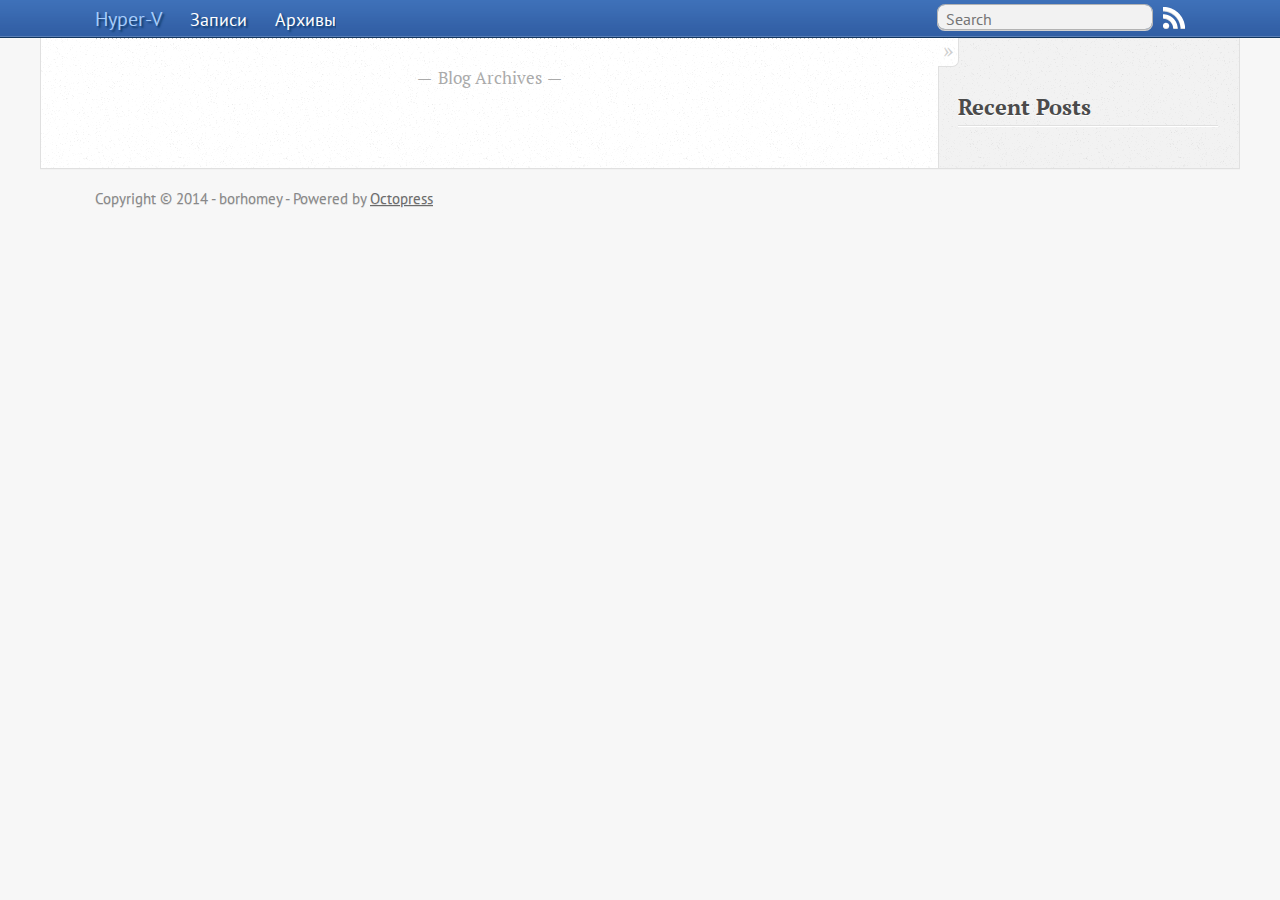
<file: index.html>
<!DOCTYPE html>
<!--[if IEMobile 7 ]><html class="no-js iem7"><![endif]-->
<!--[if lt IE 9]><html class="no-js lte-ie8"><![endif]-->
<!--[if (gt IE 8)|(gt IEMobile 7)|!(IEMobile)|!(IE)]><!--><html class="no-js" lang="en"><!--<![endif]-->
<head>
  <meta charset="utf-8">
  <title>Hyper-V</title>
  <meta name="author" content="borhomey">

  
  <meta name="description" content=" Blog Archives Recent Posts ">
  

  <!-- http://t.co/dKP3o1e -->
  <meta name="HandheldFriendly" content="True">
  <meta name="MobileOptimized" content="320">
  <meta name="viewport" content="width=device-width, initial-scale=1">

  
  <link rel="canonical" href="http://hv3.ru/">
  <link href="/favicon.png" rel="icon">
  <link href="/stylesheets/screen.css" media="screen, projection" rel="stylesheet" type="text/css">
  <script src="/javascripts/modernizr-2.0.js"></script>
  <script src="/javascripts/ender.js"></script>
  <script src="/javascripts/octopress.js" type="text/javascript"></script>
  <link href="http://hv3.ru/atom.xml" rel="alternate" title="Hyper-V" type="application/atom+xml">
  <!--Fonts from Google"s Web font directory at http://google.com/webfonts -->
<link href="http://fonts.googleapis.com/css?family=PT+Serif:regular,italic,bold,bolditalic" rel="stylesheet" type="text/css">
<link href="http://fonts.googleapis.com/css?family=PT+Sans:regular,italic,bold,bolditalic" rel="stylesheet" type="text/css">

  

</head>

<body   >
  <nav role="navigation"><ul class="subscription" data-subscription="rss">
  <li><a href="http://hv3.ru/atom.xml" rel="subscribe-rss" title="subscribe via RSS">RSS</a></li>
  
</ul>
  
<form action="http://google.com/search" method="get">
  <fieldset role="search">
    <input type="hidden" name="q" value="site:hv3.ru" />
    <input class="search" type="text" name="q" results="0" placeholder="Search"/>
  </fieldset>
</form>
  
<ul class="main-navigation">
    <li><a href="/">
        <span class="blue_light">
            Hyper-V
        </span>
       
       
    </a></li>
  <li><a href="/">Записи</a></li>
  <li><a href="/blog/archives">Aрхивы</a></li>
  </ul>

</nav>
  <div id="main">
    <div id="content">
      <div class="blog-index">
  
  
  <div class="pagination">
    
    <a href="/blog/archives">Blog Archives</a>
    
  </div>
</div>
<aside class="sidebar">
  
    <section>
  <h1>Recent Posts</h1>
  <ul id="recent_posts">
    
  </ul>
</section>





  
</aside>

    </div>
  </div>
  <footer role="contentinfo"><p>
  Copyright &copy; 2014 - borhomey -
  <span class="credit">Powered by <a href="http://octopress.org">Octopress</a></span>
</p>

</footer>
  











</body>
</html>
</file>
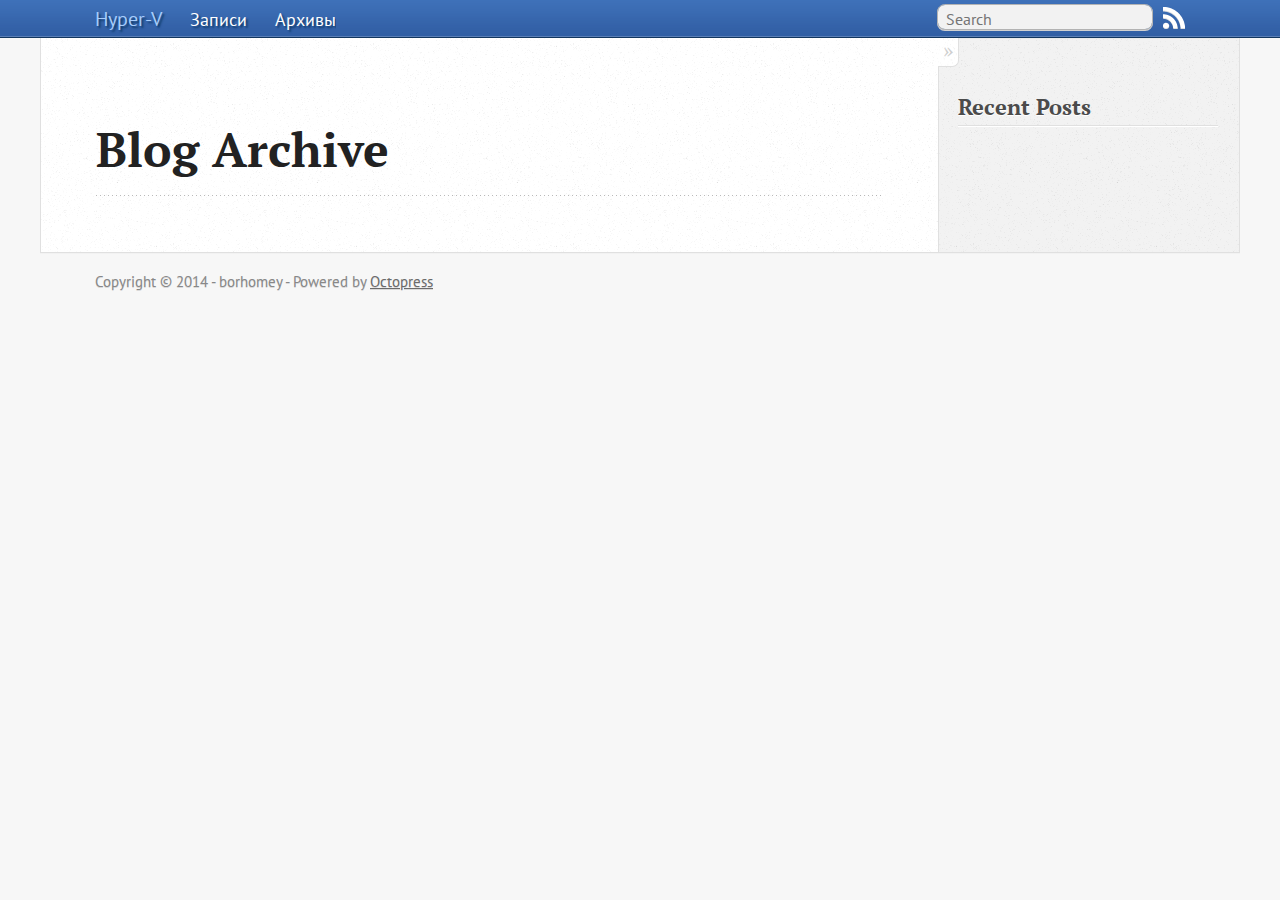
<file: blog/archives/index.html>
<!DOCTYPE html>
<!--[if IEMobile 7 ]><html class="no-js iem7"><![endif]-->
<!--[if lt IE 9]><html class="no-js lte-ie8"><![endif]-->
<!--[if (gt IE 8)|(gt IEMobile 7)|!(IEMobile)|!(IE)]><!--><html class="no-js" lang="en"><!--<![endif]-->
<head>
  <meta charset="utf-8">
  <title>Blog Archive - Hyper-V</title>
  <meta name="author" content="borhomey">

  
  <meta name="description" content=" Blog Archive Recent Posts ">
  

  <!-- http://t.co/dKP3o1e -->
  <meta name="HandheldFriendly" content="True">
  <meta name="MobileOptimized" content="320">
  <meta name="viewport" content="width=device-width, initial-scale=1">

  
  <link rel="canonical" href="http://hv3.ru/blog/archives/">
  <link href="/favicon.png" rel="icon">
  <link href="/stylesheets/screen.css" media="screen, projection" rel="stylesheet" type="text/css">
  <script src="/javascripts/modernizr-2.0.js"></script>
  <script src="/javascripts/ender.js"></script>
  <script src="/javascripts/octopress.js" type="text/javascript"></script>
  <link href="http://hv3.ru/atom.xml" rel="alternate" title="Hyper-V" type="application/atom+xml">
  <!--Fonts from Google"s Web font directory at http://google.com/webfonts -->
<link href="http://fonts.googleapis.com/css?family=PT+Serif:regular,italic,bold,bolditalic" rel="stylesheet" type="text/css">
<link href="http://fonts.googleapis.com/css?family=PT+Sans:regular,italic,bold,bolditalic" rel="stylesheet" type="text/css">

  

</head>

<body   >
  <nav role="navigation"><ul class="subscription" data-subscription="rss">
  <li><a href="http://hv3.ru/atom.xml" rel="subscribe-rss" title="subscribe via RSS">RSS</a></li>
  
</ul>
  
<form action="http://google.com/search" method="get">
  <fieldset role="search">
    <input type="hidden" name="q" value="site:hv3.ru" />
    <input class="search" type="text" name="q" results="0" placeholder="Search"/>
  </fieldset>
</form>
  
<ul class="main-navigation">
    <li><a href="/">
        <span class="blue_light">
            Hyper-V
        </span>
       
       
    </a></li>
  <li><a href="/">Записи</a></li>
  <li><a href="/blog/archives">Aрхивы</a></li>
  </ul>

</nav>
  <div id="main">
    <div id="content">
      <div>
<article role="article">
  
  <header>
    <h1 class="entry-title">Blog Archive</h1>
    
  </header>
  
  <div id="blog-archives">

</div>

  
</article>

</div>

<aside class="sidebar">
  
    <section>
  <h1>Recent Posts</h1>
  <ul id="recent_posts">
    
  </ul>
</section>





  
</aside>


    </div>
  </div>
  <footer role="contentinfo"><p>
  Copyright &copy; 2014 - borhomey -
  <span class="credit">Powered by <a href="http://octopress.org">Octopress</a></span>
</p>

</footer>
  











</body>
</html>
</file>
<file: stylesheets/screen.css>
html,body,div,span,applet,object,iframe,h1,h2,h3,h4,h5,h6,p,blockquote,pre,a,abbr,acronym,address,big,cite,code,del,dfn,em,img,ins,kbd,q,s,samp,small,strike,strong,sub,sup,tt,var,b,u,i,center,dl,dt,dd,ol,ul,li,fieldset,form,label,legend,table,caption,tbody,tfoot,thead,tr,th,td,article,aside,canvas,details,embed,figure,figcaption,footer,header,hgroup,menu,nav,output,ruby,section,summary,time,mark,audio,video{margin:0;padding:0;border:0;font:inherit;font-size:100%;vertical-align:baseline}html{line-height:1}ol,ul{list-style:none}table{border-collapse:collapse;border-spacing:0}caption,th,td{text-align:left;font-weight:normal;vertical-align:middle}q,blockquote{quotes:none}q:before,q:after,blockquote:before,blockquote:after{content:"";content:none}a img{border:none}article,aside,details,figcaption,figure,footer,header,hgroup,menu,nav,section,summary{display:block}article,aside,details,figcaption,figure,footer,header,hgroup,menu,nav,section,summary{display:block}a{color:#1863a1}a:visited{color:#751590}a:focus{color:#0181eb}a:hover{color:#0181eb}a:active{color:#01579f}aside.sidebar a{color:#1863a1}aside.sidebar a:focus{color:#0181eb}aside.sidebar a:hover{color:#0181eb}aside.sidebar a:active{color:#01579f}a{-webkit-transition:color 0.3s;-moz-transition:color 0.3s;-o-transition:color 0.3s;transition:color 0.3s}html{background:#f7f7f7 url('/images/line-tile.png?1392465021') top left}body>div{background:#f2f2f2 url('/images/noise.png?1392465021') top left;border-bottom:1px solid #bfbfbf}body>div>div{background:#fff url('/images/noise.png?1392465021') top left;border-right:1px solid #e0e0e0}.heading,body>header h1,h1,h2,h3,h4,h5,h6{font-family:"PT Serif","Georgia","Helvetica Neue",Arial,sans-serif}.sans,body>header h2,article header p.meta,article>footer,#content .blog-index footer,html .gist .gist-file .gist-meta,#blog-archives a.category,#blog-archives time,aside.sidebar section,body>footer{font-family:"PT Sans","Helvetica Neue",Arial,sans-serif}.serif,body,#content .blog-index a[rel=full-article]{font-family:"PT Serif",Georgia,Times,"Times New Roman",serif}.mono,pre,code,tt,p code,li code{font-family:Menlo,Monaco,"Andale Mono","lucida console","Courier New",monospace}body>header h1{font-size:2.2em;font-family:"PT Serif","Georgia","Helvetica Neue",Arial,sans-serif;font-weight:normal;line-height:1.2em;margin-bottom:0.6667em}body>header h2{font-family:"PT Serif","Georgia","Helvetica Neue",Arial,sans-serif}body{line-height:1.5em;color:#222}h1{font-size:2.2em;line-height:1.2em}@media only screen and (min-width: 992px){body{font-size:1.15em}h1{font-size:2.6em;line-height:1.2em}}h1,h2,h3,h4,h5,h6{text-rendering:optimizelegibility;margin-bottom:1em;font-weight:bold}h2,section h1{font-size:1.5em}h3,section h2,section section h1{font-size:1.3em}h4,section h3,section section h2,section section section h1{font-size:1em}h5,section h4,section section h3{font-size:.9em}h6,section h5,section section h4,section section section h3{font-size:.8em}p,blockquote,ul,ol{margin-bottom:1.5em}ul{list-style-type:disc}ul ul{list-style-type:circle;margin-bottom:0px}ul ul ul{list-style-type:square;margin-bottom:0px}ol{list-style-type:decimal}ol ol{list-style-type:lower-alpha;margin-bottom:0px}ol ol ol{list-style-type:lower-roman;margin-bottom:0px}ul,ul ul,ul ol,ol,ol ul,ol ol{margin-left:1.3em}strong{font-weight:bold}em{font-style:italic}sup,sub{font-size:0.8em;position:relative;display:inline-block}sup{top:-.5em}sub{bottom:-.5em}q{font-style:italic}q:before{content:"\201C"}q:after{content:"\201D"}em,dfn{font-style:italic}strong,dfn{font-weight:bold}del,s{text-decoration:line-through}abbr,acronym{border-bottom:1px dotted;cursor:help}sub,sup{line-height:0}hr{margin-bottom:0.2em}small{font-size:.8em}big{font-size:1.2em}blockquote{font-style:italic;position:relative;font-size:1.2em;line-height:1.5em;padding-left:1em;border-left:4px solid rgba(170,170,170,0.5)}blockquote cite{font-style:italic}blockquote cite a{color:#aaa !important;word-wrap:break-word}blockquote cite:before{content:'\2014';padding-right:.3em;padding-left:.3em;color:#aaa}@media only screen and (min-width: 992px){blockquote{padding-left:1.5em;border-left-width:4px}}.pullquote-right:before,.pullquote-left:before{padding:0;border:none;content:attr(data-pullquote);float:right;width:45%;margin:.5em 0 1em 1.5em;position:relative;top:7px;font-size:1.4em;line-height:1.45em}.pullquote-left:before{float:left;margin:.5em 1.5em 1em 0}.force-wrap,article a,aside.sidebar a{white-space:-moz-pre-wrap;white-space:-pre-wrap;white-space:-o-pre-wrap;white-space:pre-wrap;word-wrap:break-word}.group,body>header,body>nav,body>footer,body #content>article,body #content>div>article,body #content>div>section,body div.pagination,aside.sidebar,#main,#content,.sidebar{*zoom:1}.group:after,body>header:after,body>nav:after,body>footer:after,body #content>article:after,body #content>div>section:after,body div.pagination:after,#main:after,#content:after,.sidebar:after{content:"";display:table;clear:both}body{-webkit-text-size-adjust:none;max-width:1200px;position:relative;margin:0 auto}body>header,body>nav,body>footer,body #content>article,body #content>div>article,body #content>div>section{padding-left:18px;padding-right:18px}@media only screen and (min-width: 480px){body>header,body>nav,body>footer,body #content>article,body #content>div>article,body #content>div>section{padding-left:25px;padding-right:25px}}@media only screen and (min-width: 768px){body>header,body>nav,body>footer,body #content>article,body #content>div>article,body #content>div>section{padding-left:35px;padding-right:35px}}@media only screen and (min-width: 992px){body>header,body>nav,body>footer,body #content>article,body #content>div>article,body #content>div>section{padding-left:55px;padding-right:55px}}body div.pagination{margin-left:18px;margin-right:18px}@media only screen and (min-width: 480px){body div.pagination{margin-left:25px;margin-right:25px}}@media only screen and (min-width: 768px){body div.pagination{margin-left:35px;margin-right:35px}}@media only screen and (min-width: 992px){body div.pagination{margin-left:55px;margin-right:55px}}body>header{font-size:1em;padding-top:1.5em;padding-bottom:1.5em}#content{overflow:hidden}#content>div,#content>article{width:100%}aside.sidebar{float:none;padding:0 18px 1px;background-color:#f7f7f7;border-top:1px solid #e0e0e0}.flex-content,article img,article video,article .flash-video,aside.sidebar img{max-width:100%;height:auto}.basic-alignment.left,article img.left,article video.left,article .left.flash-video,aside.sidebar img.left{float:left;margin-right:1.5em}.basic-alignment.right,article img.right,article video.right,article .right.flash-video,aside.sidebar img.right{float:right;margin-left:1.5em}.basic-alignment.center,article img.center,article video.center,article .center.flash-video,aside.sidebar img.center{display:block;margin:0 auto 1.5em}.basic-alignment.left,article img.left,article video.left,article .left.flash-video,aside.sidebar img.left,.basic-alignment.right,article img.right,article video.right,article .right.flash-video,aside.sidebar img.right{margin-bottom:.8em}.toggle-sidebar,.no-sidebar .toggle-sidebar{display:none}@media only screen and (min-width: 750px){body.sidebar-footer aside.sidebar{float:none;width:auto;clear:left;margin:0;padding:0 35px 1px;background-color:#f7f7f7;border-top:1px solid #eaeaea}body.sidebar-footer aside.sidebar section.odd,body.sidebar-footer aside.sidebar section.even{float:left;width:48%}body.sidebar-footer aside.sidebar section.odd{margin-left:0}body.sidebar-footer aside.sidebar section.even{margin-left:4%}body.sidebar-footer aside.sidebar.thirds section{width:30%;margin-left:5%}body.sidebar-footer aside.sidebar.thirds section.first{margin-left:0;clear:both}}body.sidebar-footer #content{margin-right:0px}body.sidebar-footer .toggle-sidebar{display:none}@media only screen and (min-width: 550px){body>header{font-size:1em}}@media only screen and (min-width: 750px){aside.sidebar{float:none;width:auto;clear:left;margin:0;padding:0 35px 1px;background-color:#f7f7f7;border-top:1px solid #eaeaea}aside.sidebar section.odd,aside.sidebar section.even{float:left;width:48%}aside.sidebar section.odd{margin-left:0}aside.sidebar section.even{margin-left:4%}aside.sidebar.thirds section{width:30%;margin-left:5%}aside.sidebar.thirds section.first{margin-left:0;clear:both}}@media only screen and (min-width: 768px){body{-webkit-text-size-adjust:auto}body>header{font-size:1.2em}#main{padding:0;margin:0 auto}#content{overflow:visible;margin-right:240px;position:relative}.no-sidebar #content{margin-right:0;border-right:0}.collapse-sidebar #content{margin-right:20px}#content>div,#content>article{padding-top:17.5px;padding-bottom:17.5px;float:left}aside.sidebar{width:210px;padding:0 15px 15px;background:none;clear:none;float:left;margin:0 -100% 0 0}aside.sidebar section{width:auto;margin-left:0}aside.sidebar section.odd,aside.sidebar section.even{float:none;width:auto;margin-left:0}.collapse-sidebar aside.sidebar{float:none;width:auto;clear:left;margin:0;padding:0 35px 1px;background-color:#f7f7f7;border-top:1px solid #eaeaea}.collapse-sidebar aside.sidebar section.odd,.collapse-sidebar aside.sidebar section.even{float:left;width:48%}.collapse-sidebar aside.sidebar section.odd{margin-left:0}.collapse-sidebar aside.sidebar section.even{margin-left:4%}.collapse-sidebar aside.sidebar.thirds section{width:30%;margin-left:5%}.collapse-sidebar aside.sidebar.thirds section.first{margin-left:0;clear:both}}@media only screen and (min-width: 992px){body>header{font-size:1.3em}#content{margin-right:300px}#content>div,#content>article{padding-top:27.5px;padding-bottom:27.5px}aside.sidebar{width:260px;padding:1.2em 20px 20px}.collapse-sidebar aside.sidebar{padding-left:55px;padding-right:55px}}@media only screen and (min-width: 768px){ul,ol{margin-left:0}}body>header{background:#333}body>header h1{display:inline-block;margin:0}body>header h1 a,body>header h1 a:visited,body>header h1 a:hover{color:#f2f2f2;text-decoration:none}body>header h2{margin:.2em 0 0;font-size:1em;color:#aaa;font-weight:normal}body>nav{position:relative;background-color:#ccc;background:url('/images/noise.png?1392465021'),-webkit-gradient(linear, 50% 0%, 50% 100%, color-stop(0%, #e0e0e0), color-stop(50%, #cccccc), color-stop(100%, #b0b0b0));background:url('/images/noise.png?1392465021'),-webkit-linear-gradient(#e0e0e0,#cccccc,#b0b0b0);background:url('/images/noise.png?1392465021'),-moz-linear-gradient(#e0e0e0,#cccccc,#b0b0b0);background:url('/images/noise.png?1392465021'),-o-linear-gradient(#e0e0e0,#cccccc,#b0b0b0);background:url('/images/noise.png?1392465021'),linear-gradient(#e0e0e0,#cccccc,#b0b0b0);border-top:1px solid #f2f2f2;border-bottom:1px solid #8c8c8c;padding-top:.35em;padding-bottom:.35em}body>nav form{-webkit-background-clip:padding;-moz-background-clip:padding;background-clip:padding-box;margin:0;padding:0}body>nav form .search{padding:.3em .5em 0;font-size:.85em;font-family:"PT Sans","Helvetica Neue",Arial,sans-serif;line-height:1.1em;width:95%;-webkit-border-radius:0.5em;-moz-border-radius:0.5em;-ms-border-radius:0.5em;-o-border-radius:0.5em;border-radius:0.5em;-webkit-background-clip:padding;-moz-background-clip:padding;background-clip:padding-box;-webkit-box-shadow:#d1d1d1 0 1px;-moz-box-shadow:#d1d1d1 0 1px;box-shadow:#d1d1d1 0 1px;background-color:#f2f2f2;border:1px solid #b3b3b3;color:#888}body>nav form .search:focus{color:#444;border-color:#80b1df;-webkit-box-shadow:#80b1df 0 0 4px,#80b1df 0 0 3px inset;-moz-box-shadow:#80b1df 0 0 4px,#80b1df 0 0 3px inset;box-shadow:#80b1df 0 0 4px,#80b1df 0 0 3px inset;background-color:#fff;outline:none}body>nav fieldset[role=search]{float:right;width:48%}body>nav fieldset.mobile-nav{float:left;width:48%}body>nav fieldset.mobile-nav select{width:100%;font-size:.8em;border:1px solid #888}body>nav ul{display:none}@media only screen and (min-width: 550px){body>nav{font-size:.9em}body>nav ul{margin:0;padding:0;border:0;overflow:hidden;*zoom:1;float:left;display:block;padding-top:.15em}body>nav ul li{list-style-image:none;list-style-type:none;margin-left:0;white-space:nowrap;display:inline;float:left;padding-left:0;padding-right:0}body>nav ul li:first-child,body>nav ul li.first{padding-left:0}body>nav ul li:last-child{padding-right:0}body>nav ul li.last{padding-right:0}body>nav ul.subscription{margin-left:.8em;float:right}body>nav ul.subscription li:last-child a{padding-right:0}body>nav ul li{margin:0}body>nav a{color:#fff;font-family:"PT Sans","Helvetica Neue",Arial,sans-serif;text-shadow:#ebebeb 0 1px;float:left;text-decoration:none;font-size:1.1em;padding:.1em 0;line-height:1.5em}body>nav a:visited{color:#fff}body>nav a:hover{color:#fff}body>nav li+li{border-left:1px solid #b0b0b0;margin-left:.8em}body>nav li+li a{padding-left:.8em;border-left:1px solid #dedede}body>nav form{float:right;text-align:left;padding-left:.8em;width:175px}body>nav form .search{width:93%;font-size:.95em;line-height:1.2em}body>nav ul[data-subscription$=email]+form{width:97px}body>nav ul[data-subscription$=email]+form .search{width:91%}body>nav fieldset.mobile-nav{display:none}body>nav fieldset[role=search]{width:99%}}@media only screen and (min-width: 992px){body>nav form{width:215px}body>nav ul[data-subscription$=email]+form{width:147px}}.no-placeholder body>nav .search{background:#f2f2f2 url('/images/search.png?1392465021') 0.3em 0.25em no-repeat;text-indent:1.3em}@media only screen and (min-width: 550px){.maskImage body>nav ul[data-subscription$=email]+form{width:123px}}@media only screen and (min-width: 992px){.maskImage body>nav ul[data-subscription$=email]+form{width:173px}}.maskImage ul.subscription{position:relative;top:.2em}.maskImage ul.subscription li,.maskImage ul.subscription a{border:0;padding:0}.maskImage a[rel=subscribe-rss]{position:relative;top:0px;text-indent:-999999em;background-color:#dedede;border:0;padding:0}.maskImage a[rel=subscribe-rss],.maskImage a[rel=subscribe-rss]:after{-webkit-mask-image:url('/images/rss.png?1392465021');-moz-mask-image:url('/images/rss.png?1392465021');-ms-mask-image:url('/images/rss.png?1392465021');-o-mask-image:url('/images/rss.png?1392465021');mask-image:url('/images/rss.png?1392465021');-webkit-mask-repeat:no-repeat;-moz-mask-repeat:no-repeat;-ms-mask-repeat:no-repeat;-o-mask-repeat:no-repeat;mask-repeat:no-repeat;width:22px;height:22px}.maskImage a[rel=subscribe-rss]:after{content:"";position:absolute;top:-1px;left:0;background-color:#fff}.maskImage a[rel=subscribe-rss]:hover:after{background-color:#fff}.maskImage a[rel=subscribe-email]{position:relative;top:0px;text-indent:-999999em;background-color:#dedede;border:0;padding:0}.maskImage a[rel=subscribe-email],.maskImage a[rel=subscribe-email]:after{-webkit-mask-image:url('/images/email.png?1392465021');-moz-mask-image:url('/images/email.png?1392465021');-ms-mask-image:url('/images/email.png?1392465021');-o-mask-image:url('/images/email.png?1392465021');mask-image:url('/images/email.png?1392465021');-webkit-mask-repeat:no-repeat;-moz-mask-repeat:no-repeat;-ms-mask-repeat:no-repeat;-o-mask-repeat:no-repeat;mask-repeat:no-repeat;width:28px;height:22px}.maskImage a[rel=subscribe-email]:after{content:"";position:absolute;top:-1px;left:0;background-color:#fff}.maskImage a[rel=subscribe-email]:hover:after{background-color:#fff}article{padding-top:1em}article header{position:relative;padding-top:2em;padding-bottom:1em;margin-bottom:1em;background:url('[data-uri]') bottom left repeat-x}article header h1{margin:0}article header h1 a{text-decoration:none}article header h1 a:hover{text-decoration:underline}article header p{font-size:.9em;color:#aaa;margin:0}article header p.meta{text-transform:uppercase;position:absolute;top:0}@media only screen and (min-width: 768px){article header{margin-bottom:1.5em;padding-bottom:1em;background:url('[data-uri]') bottom left repeat-x}}article h2{padding-top:0.8em;background:url('[data-uri]') top left repeat-x}.entry-content article h2:first-child,article header+h2{padding-top:0}article h2:first-child,article header+h2{background:none}article .feature{padding-top:.5em;margin-bottom:1em;padding-bottom:1em;background:url('[data-uri]') bottom left repeat-x;font-size:2.0em;font-style:italic;line-height:1.3em}article img,article video,article .flash-video{-webkit-border-radius:0.3em;-moz-border-radius:0.3em;-ms-border-radius:0.3em;-o-border-radius:0.3em;border-radius:0.3em;-webkit-box-shadow:rgba(0,0,0,0.15) 0 1px 4px;-moz-box-shadow:rgba(0,0,0,0.15) 0 1px 4px;box-shadow:rgba(0,0,0,0.15) 0 1px 4px;-webkit-box-sizing:border-box;-moz-box-sizing:border-box;box-sizing:border-box;border:#fff 0.5em solid}article video,article .flash-video{margin:0 auto 1.5em}article video{display:block;width:100%}article .flash-video>div{position:relative;display:block;padding-bottom:56.25%;padding-top:1px;height:0;overflow:hidden}article .flash-video>div iframe,article .flash-video>div object,article .flash-video>div embed{position:absolute;top:0;left:0;width:100%;height:100%}article>footer{padding-bottom:2.5em;margin-top:2em}article>footer p.meta{margin-bottom:.8em;font-size:.85em;clear:both;overflow:hidden}.blog-index article+article{background:url('[data-uri]') top left repeat-x}#content .blog-index{padding-top:0;padding-bottom:0}#content .blog-index article{padding-top:2em}#content .blog-index article header{background:none;padding-bottom:0}#content .blog-index article h1{font-size:2.2em}#content .blog-index article h1 a{color:inherit}#content .blog-index article h1 a:hover{color:#0181eb}#content .blog-index a[rel=full-article]{background:#f2f2f2;display:inline-block;padding:.4em .8em;margin-right:.5em;text-decoration:none;color:#666;-webkit-transition:background-color 0.5s;-moz-transition:background-color 0.5s;-o-transition:background-color 0.5s;transition:background-color 0.5s}#content .blog-index a[rel=full-article]:hover{background:#0181eb;text-shadow:none;color:#fff}#content .blog-index footer{margin-top:1em}.separator,article>footer .byline+time:before,article>footer time+time:before,article>footer .comments:before,article>footer .byline ~ .categories:before{content:"\2022 ";padding:0 .4em 0 .2em;display:inline-block}#content div.pagination{text-align:center;font-size:.95em;position:relative;background:url('[data-uri]') top left repeat-x;padding-top:1.5em;padding-bottom:1.5em}#content div.pagination a{text-decoration:none;color:#aaa}#content div.pagination a.prev{position:absolute;left:0}#content div.pagination a.next{position:absolute;right:0}#content div.pagination a:hover{color:#0181eb}#content div.pagination a[href*=archive]:before,#content div.pagination a[href*=archive]:after{content:'\2014';padding:0 .3em}p.meta+.sharing{padding-top:1em;padding-left:0;background:url('[data-uri]') top left repeat-x}#fb-root{display:none}.highlight,html .gist .gist-file .gist-syntax .gist-highlight{border:1px solid #05232b !important}.highlight table td.code,html .gist .gist-file .gist-syntax .gist-highlight table td.code{width:100%}.highlight .line-numbers,html .gist .gist-file .gist-syntax .gist-highlight .line-numbers{text-align:right;font-size:13px;line-height:1.45em;background:#073642 url('/images/noise.png?1392465021') top left !important;border-right:1px solid #00232c !important;-webkit-box-shadow:#083e4b -1px 0 inset;-moz-box-shadow:#083e4b -1px 0 inset;box-shadow:#083e4b -1px 0 inset;text-shadow:#021014 0 -1px;padding:.8em !important;-webkit-border-radius:0;-moz-border-radius:0;-ms-border-radius:0;-o-border-radius:0;border-radius:0}.highlight .line-numbers span,html .gist .gist-file .gist-syntax .gist-highlight .line-numbers span{color:#586e75 !important}figure.code,.gist-file,pre{-webkit-box-shadow:rgba(0,0,0,0.06) 0 0 10px;-moz-box-shadow:rgba(0,0,0,0.06) 0 0 10px;box-shadow:rgba(0,0,0,0.06) 0 0 10px}figure.code .highlight pre,.gist-file .highlight pre,pre .highlight pre{-webkit-box-shadow:none;-moz-box-shadow:none;box-shadow:none}html .gist .gist-file{margin-bottom:1.8em;position:relative;border:none;padding-top:26px !important}html .gist .gist-file .gist-syntax{border-bottom:0 !important;background:none !important}html .gist .gist-file .gist-syntax .gist-highlight{background:#002b36 !important}html .gist .gist-file .gist-meta{padding:.6em 0.8em;border:1px solid #083e4b !important;color:#586e75;font-size:.7em !important;background:#073642 url('/images/noise.png?1392465021') top left;line-height:1.5em}html .gist .gist-file .gist-meta a{color:#75878b !important;text-decoration:none}html .gist .gist-file .gist-meta a:hover{text-decoration:underline}html .gist .gist-file .gist-meta a:hover{color:#93a1a1 !important}html .gist .gist-file .gist-meta a[href*='#file']{position:absolute;top:0;left:0;right:-10px;color:#474747 !important}html .gist .gist-file .gist-meta a[href*='#file']:hover{color:#1863a1 !important}html .gist .gist-file .gist-meta a[href*=raw]{top:.4em}pre{background:#002b36 url('/images/noise.png?1392465021') top left;-webkit-border-radius:0.4em;-moz-border-radius:0.4em;-ms-border-radius:0.4em;-o-border-radius:0.4em;border-radius:0.4em;border:1px solid #05232b;line-height:1.45em;font-size:13px;margin-bottom:2.1em;padding:.8em 1em;color:#93a1a1;overflow:auto}h3.filename+pre{-moz-border-radius-topleft:0px;-webkit-border-top-left-radius:0px;border-top-left-radius:0px;-moz-border-radius-topright:0px;-webkit-border-top-right-radius:0px;border-top-right-radius:0px}p code,li code{display:inline-block;white-space:no-wrap;background:#fff;font-size:.8em;line-height:1.5em;color:#555;border:1px solid #ddd;-webkit-border-radius:0.4em;-moz-border-radius:0.4em;-ms-border-radius:0.4em;-o-border-radius:0.4em;border-radius:0.4em;padding:0 .3em;margin:-1px 0}p pre code,li pre code{font-size:1em !important;background:none;border:none}.pre-code,html .gist .gist-file .gist-syntax .gist-highlight pre,.highlight code{font-family:Menlo,Monaco,"Andale Mono","lucida console","Courier New",monospace !important;overflow:scroll;overflow-y:hidden;display:block;padding:.8em !important;overflow-x:auto;line-height:1.45em;background:#002b36 url('/images/noise.png?1392465021') top left !important;color:#93a1a1 !important}.pre-code *::-moz-selection,html .gist .gist-file .gist-syntax .gist-highlight pre *::-moz-selection,.highlight code *::-moz-selection{background:#386774;color:inherit;text-shadow:#002b36 0 1px}.pre-code *::-webkit-selection,html .gist .gist-file .gist-syntax .gist-highlight pre *::-webkit-selection,.highlight code *::-webkit-selection{background:#386774;color:inherit;text-shadow:#002b36 0 1px}.pre-code *::selection,html .gist .gist-file .gist-syntax .gist-highlight pre *::selection,.highlight code *::selection{background:#386774;color:inherit;text-shadow:#002b36 0 1px}.pre-code span,html .gist .gist-file .gist-syntax .gist-highlight pre span,.highlight code span{color:#93a1a1 !important}.pre-code span,html .gist .gist-file .gist-syntax .gist-highlight pre span,.highlight code span{font-style:normal !important;font-weight:normal !important}.pre-code .c,html .gist .gist-file .gist-syntax .gist-highlight pre .c,.highlight code .c{color:#586e75 !important;font-style:italic !important}.pre-code .cm,html .gist .gist-file .gist-syntax .gist-highlight pre .cm,.highlight code .cm{color:#586e75 !important;font-style:italic !important}.pre-code .cp,html .gist .gist-file .gist-syntax .gist-highlight pre .cp,.highlight code .cp{color:#586e75 !important;font-style:italic !important}.pre-code .c1,html .gist .gist-file .gist-syntax .gist-highlight pre .c1,.highlight code .c1{color:#586e75 !important;font-style:italic !important}.pre-code .cs,html .gist .gist-file .gist-syntax .gist-highlight pre .cs,.highlight code .cs{color:#586e75 !important;font-weight:bold !important;font-style:italic !important}.pre-code .err,html .gist .gist-file .gist-syntax .gist-highlight pre .err,.highlight code .err{color:#dc322f !important;background:none !important}.pre-code .k,html .gist .gist-file .gist-syntax .gist-highlight pre .k,.highlight code .k{color:#cb4b16 !important}.pre-code .o,html .gist .gist-file .gist-syntax .gist-highlight pre .o,.highlight code .o{color:#93a1a1 !important;font-weight:bold !important}.pre-code .p,html .gist .gist-file .gist-syntax .gist-highlight pre .p,.highlight code .p{color:#93a1a1 !important}.pre-code .ow,html .gist .gist-file .gist-syntax .gist-highlight pre .ow,.highlight code .ow{color:#2aa198 !important;font-weight:bold !important}.pre-code .gd,html .gist .gist-file .gist-syntax .gist-highlight pre .gd,.highlight code .gd{color:#93a1a1 !important;background-color:#372c34 !important;display:inline-block}.pre-code .gd .x,html .gist .gist-file .gist-syntax .gist-highlight pre .gd .x,.highlight code .gd .x{color:#93a1a1 !important;background-color:#4d2d33 !important;display:inline-block}.pre-code .ge,html .gist .gist-file .gist-syntax .gist-highlight pre .ge,.highlight code .ge{color:#93a1a1 !important;font-style:italic !important}.pre-code .gh,html .gist .gist-file .gist-syntax .gist-highlight pre .gh,.highlight code .gh{color:#586e75 !important}.pre-code .gi,html .gist .gist-file .gist-syntax .gist-highlight pre .gi,.highlight code .gi{color:#93a1a1 !important;background-color:#1a412b !important;display:inline-block}.pre-code .gi .x,html .gist .gist-file .gist-syntax .gist-highlight pre .gi .x,.highlight code .gi .x{color:#93a1a1 !important;background-color:#355720 !important;display:inline-block}.pre-code .gs,html .gist .gist-file .gist-syntax .gist-highlight pre .gs,.highlight code .gs{color:#93a1a1 !important;font-weight:bold !important}.pre-code .gu,html .gist .gist-file .gist-syntax .gist-highlight pre .gu,.highlight code .gu{color:#6c71c4 !important}.pre-code .kc,html .gist .gist-file .gist-syntax .gist-highlight pre .kc,.highlight code .kc{color:#859900 !important;font-weight:bold !important}.pre-code .kd,html .gist .gist-file .gist-syntax .gist-highlight pre .kd,.highlight code .kd{color:#268bd2 !important}.pre-code .kp,html .gist .gist-file .gist-syntax .gist-highlight pre .kp,.highlight code .kp{color:#cb4b16 !important;font-weight:bold !important}.pre-code .kr,html .gist .gist-file .gist-syntax .gist-highlight pre .kr,.highlight code .kr{color:#d33682 !important;font-weight:bold !important}.pre-code .kt,html .gist .gist-file .gist-syntax .gist-highlight pre .kt,.highlight code .kt{color:#2aa198 !important}.pre-code .n,html .gist .gist-file .gist-syntax .gist-highlight pre .n,.highlight code .n{color:#268bd2 !important}.pre-code .na,html .gist .gist-file .gist-syntax .gist-highlight pre .na,.highlight code .na{color:#268bd2 !important}.pre-code .nb,html .gist .gist-file .gist-syntax .gist-highlight pre .nb,.highlight code .nb{color:#859900 !important}.pre-code .nc,html .gist .gist-file .gist-syntax .gist-highlight pre .nc,.highlight code .nc{color:#d33682 !important}.pre-code .no,html .gist .gist-file .gist-syntax .gist-highlight pre .no,.highlight code .no{color:#b58900 !important}.pre-code .nl,html .gist .gist-file .gist-syntax .gist-highlight pre .nl,.highlight code .nl{color:#859900 !important}.pre-code .ne,html .gist .gist-file .gist-syntax .gist-highlight pre .ne,.highlight code .ne{color:#268bd2 !important;font-weight:bold !important}.pre-code .nf,html .gist .gist-file .gist-syntax .gist-highlight pre .nf,.highlight code .nf{color:#268bd2 !important;font-weight:bold !important}.pre-code .nn,html .gist .gist-file .gist-syntax .gist-highlight pre .nn,.highlight code .nn{color:#b58900 !important}.pre-code .nt,html .gist .gist-file .gist-syntax .gist-highlight pre .nt,.highlight code .nt{color:#268bd2 !important;font-weight:bold !important}.pre-code .nx,html .gist .gist-file .gist-syntax .gist-highlight pre .nx,.highlight code .nx{color:#b58900 !important}.pre-code .vg,html .gist .gist-file .gist-syntax .gist-highlight pre .vg,.highlight code .vg{color:#268bd2 !important}.pre-code .vi,html .gist .gist-file .gist-syntax .gist-highlight pre .vi,.highlight code .vi{color:#268bd2 !important}.pre-code .nv,html .gist .gist-file .gist-syntax .gist-highlight pre .nv,.highlight code .nv{color:#268bd2 !important}.pre-code .mf,html .gist .gist-file .gist-syntax .gist-highlight pre .mf,.highlight code .mf{color:#2aa198 !important}.pre-code .m,html .gist .gist-file .gist-syntax .gist-highlight pre .m,.highlight code .m{color:#2aa198 !important}.pre-code .mh,html .gist .gist-file .gist-syntax .gist-highlight pre .mh,.highlight code .mh{color:#2aa198 !important}.pre-code .mi,html .gist .gist-file .gist-syntax .gist-highlight pre .mi,.highlight code .mi{color:#2aa198 !important}.pre-code .s,html .gist .gist-file .gist-syntax .gist-highlight pre .s,.highlight code .s{color:#2aa198 !important}.pre-code .sd,html .gist .gist-file .gist-syntax .gist-highlight pre .sd,.highlight code .sd{color:#2aa198 !important}.pre-code .s2,html .gist .gist-file .gist-syntax .gist-highlight pre .s2,.highlight code .s2{color:#2aa198 !important}.pre-code .se,html .gist .gist-file .gist-syntax .gist-highlight pre .se,.highlight code .se{color:#dc322f !important}.pre-code .si,html .gist .gist-file .gist-syntax .gist-highlight pre .si,.highlight code .si{color:#268bd2 !important}.pre-code .sr,html .gist .gist-file .gist-syntax .gist-highlight pre .sr,.highlight code .sr{color:#2aa198 !important}.pre-code .s1,html .gist .gist-file .gist-syntax .gist-highlight pre .s1,.highlight code .s1{color:#2aa198 !important}.pre-code div .gd,html .gist .gist-file .gist-syntax .gist-highlight pre div .gd,.highlight code div .gd,.pre-code div .gd .x,html .gist .gist-file .gist-syntax .gist-highlight pre div .gd .x,.highlight code div .gd .x,.pre-code div .gi,html .gist .gist-file .gist-syntax .gist-highlight pre div .gi,.highlight code div .gi,.pre-code div .gi .x,html .gist .gist-file .gist-syntax .gist-highlight pre div .gi .x,.highlight code div .gi .x{display:inline-block;width:100%}.highlight,.gist-highlight{margin-bottom:1.8em;background:#002b36;overflow-y:hidden;overflow-x:auto}.highlight pre,.gist-highlight pre{background:none;-webkit-border-radius:none;-moz-border-radius:none;-ms-border-radius:none;-o-border-radius:none;border-radius:none;border:none;padding:0;margin-bottom:0}pre::-webkit-scrollbar,.highlight::-webkit-scrollbar,.gist-highlight::-webkit-scrollbar{height:.5em;background:rgba(255,255,255,0.15)}pre::-webkit-scrollbar-thumb:horizontal,.highlight::-webkit-scrollbar-thumb:horizontal,.gist-highlight::-webkit-scrollbar-thumb:horizontal{background:rgba(255,255,255,0.2);-webkit-border-radius:4px;border-radius:4px}.highlight code{background:#000}figure.code{background:none;padding:0;border:0;margin-bottom:1.5em}figure.code pre{margin-bottom:0}figure.code figcaption{position:relative}figure.code .highlight{margin-bottom:0}.code-title,html .gist .gist-file .gist-meta a[href*='#file'],h3.filename,figure.code figcaption{text-align:center;font-size:13px;line-height:2em;text-shadow:#cbcccc 0 1px 0;color:#474747;font-weight:normal;margin-bottom:0;-moz-border-radius-topleft:5px;-webkit-border-top-left-radius:5px;border-top-left-radius:5px;-moz-border-radius-topright:5px;-webkit-border-top-right-radius:5px;border-top-right-radius:5px;font-family:"Helvetica Neue", Arial, "Lucida Grande", "Lucida Sans Unicode", Lucida, sans-serif;background:#aaa url('/images/code_bg.png?1392465021') top repeat-x;border:1px solid #565656;border-top-color:#cbcbcb;border-left-color:#a5a5a5;border-right-color:#a5a5a5;border-bottom:0}.download-source,html .gist .gist-file .gist-meta a[href*=raw],figure.code figcaption a{position:absolute;right:.8em;text-decoration:none;color:#666 !important;z-index:1;font-size:13px;text-shadow:#cbcccc 0 1px 0;padding-left:3em}.download-source:hover,html .gist .gist-file .gist-meta a[href*=raw]:hover,figure.code figcaption a:hover{text-decoration:underline}#archive #content>div,#archive #content>div>article{padding-top:0}#blog-archives{color:#aaa}#blog-archives article{padding:1em 0 1em;position:relative;background:url('[data-uri]') bottom left repeat-x}#blog-archives article:last-child{background:none}#blog-archives article footer{padding:0;margin:0}#blog-archives h1{color:#222;margin-bottom:.3em}#blog-archives h2{display:none}#blog-archives h1{font-size:1.5em}#blog-archives h1 a{text-decoration:none;color:inherit;font-weight:normal;display:inline-block}#blog-archives h1 a:hover{text-decoration:underline}#blog-archives h1 a:hover{color:#0181eb}#blog-archives a.category,#blog-archives time{color:#aaa}#blog-archives .entry-content{display:none}#blog-archives time{font-size:.9em;line-height:1.2em}#blog-archives time .month,#blog-archives time .day{display:inline-block}#blog-archives time .month{text-transform:uppercase}#blog-archives p{margin-bottom:1em}#blog-archives a,#blog-archives .entry-content a{color:inherit}#blog-archives a:hover,#blog-archives .entry-content a:hover{color:#0181eb}#blog-archives a:hover{color:#0181eb}@media only screen and (min-width: 550px){#blog-archives article{margin-left:5em}#blog-archives h2{margin-bottom:.3em;font-weight:normal;display:inline-block;position:relative;top:-1px;float:left}#blog-archives h2:first-child{padding-top:.75em}#blog-archives time{position:absolute;text-align:right;left:0em;top:1.8em}#blog-archives .year{display:none}#blog-archives article{padding-left:4.5em;padding-bottom:.7em}#blog-archives a.category{line-height:1.1em}}#content>.category article{margin-left:0;padding-left:6.8em}#content>.category .year{display:inline}.side-shadow-border,aside.sidebar section h1,aside.sidebar li{-webkit-box-shadow:#fff 0 1px;-moz-box-shadow:#fff 0 1px;box-shadow:#fff 0 1px}aside.sidebar{overflow:hidden;color:#4b4b4b;text-shadow:#fff 0 1px}aside.sidebar section{font-size:.8em;line-height:1.4em;margin-bottom:1.5em}aside.sidebar section h1{margin:1.5em 0 0;padding-bottom:.2em;border-bottom:1px solid #e0e0e0}aside.sidebar section h1+p{padding-top:.4em}aside.sidebar img{-webkit-border-radius:0.3em;-moz-border-radius:0.3em;-ms-border-radius:0.3em;-o-border-radius:0.3em;border-radius:0.3em;-webkit-box-shadow:rgba(0,0,0,0.15) 0 1px 4px;-moz-box-shadow:rgba(0,0,0,0.15) 0 1px 4px;box-shadow:rgba(0,0,0,0.15) 0 1px 4px;-webkit-box-sizing:border-box;-moz-box-sizing:border-box;box-sizing:border-box;border:#fff 0.3em solid}aside.sidebar ul{margin-bottom:0.5em;margin-left:0}aside.sidebar li{list-style:none;padding:.5em 0;margin:0;border-bottom:1px solid #e0e0e0}aside.sidebar li p:last-child{margin-bottom:0}aside.sidebar a{color:inherit;-webkit-transition:color 0.5s;-moz-transition:color 0.5s;-o-transition:color 0.5s;transition:color 0.5s}aside.sidebar:hover a{color:#1863a1}aside.sidebar:hover a:hover{color:#0181eb}.aside-alt-link,#tweets a[href*='twitter.com/search'],#pinboard_linkroll .pin-tag{color:#7e7e7e}.aside-alt-link:hover,#tweets a[href*='twitter.com/search']:hover,#pinboard_linkroll .pin-tag:hover{color:#0181eb}@media only screen and (min-width: 768px){.toggle-sidebar{outline:none;position:absolute;right:-10px;top:0;bottom:0;display:inline-block;text-decoration:none;color:#cecece;width:9px;cursor:pointer}.toggle-sidebar:hover{background:#e9e9e9;background:-webkit-gradient(linear, 0% 50%, 100% 50%, color-stop(0%, rgba(224,224,224,0.5)), color-stop(100%, rgba(224,224,224,0)));background:-webkit-linear-gradient(left, rgba(224,224,224,0.5),rgba(224,224,224,0));background:-moz-linear-gradient(left, rgba(224,224,224,0.5),rgba(224,224,224,0));background:-o-linear-gradient(left, rgba(224,224,224,0.5),rgba(224,224,224,0));background:linear-gradient(left, rgba(224,224,224,0.5),rgba(224,224,224,0))}.toggle-sidebar:after{position:absolute;right:-11px;top:0;width:20px;font-size:1.2em;line-height:1.1em;padding-bottom:.15em;-moz-border-radius-bottomright:0.3em;-webkit-border-bottom-right-radius:0.3em;border-bottom-right-radius:0.3em;text-align:center;background:#fff url('/images/noise.png?1392465021') top left;border-bottom:1px solid #e0e0e0;border-right:1px solid #e0e0e0;content:"\00BB";text-indent:-1px}.collapse-sidebar .toggle-sidebar{text-indent:0px;right:-20px;width:19px}.collapse-sidebar .toggle-sidebar:hover{background:#e9e9e9}.collapse-sidebar .toggle-sidebar:after{border-left:1px solid #e0e0e0;text-shadow:#fff 0 1px;content:"\00AB";left:0px;right:0;text-align:center;text-indent:0;border:0;border-right-width:0;background:none}}#tweets .loading{background:url('[data-uri]') no-repeat center 0.5em;color:#c4c4c4;text-shadow:#fff 0 1px;text-align:center;padding:2.5em 0 .5em}#tweets .loading.error{background:url('[data-uri]') no-repeat center 0.5em}#tweets p{position:relative;padding-right:1em}#tweets a[href*=status]:first-child{color:#a4a4a4;float:right;padding:0 0 .1em 1em;position:relative;right:-1.3em;text-shadow:#fff 0 1px;font-size:.7em;text-decoration:none}#tweets a[href*=status]:first-child span{font-size:1.5em}#tweets a[href*=status]:first-child:hover{color:#0181eb;text-decoration:none}#tweets a[href*='twitter.com/search']{text-decoration:none}#tweets a[href*='twitter.com/search']:hover{text-decoration:underline}.googleplus h1{-moz-box-shadow:none !important;-webkit-box-shadow:none !important;-o-box-shadow:none !important;box-shadow:none !important;border-bottom:0px none !important}.googleplus a{text-decoration:none;white-space:normal !important;line-height:32px}.googleplus a img{float:left;margin-right:0.5em;border:0 none}.googleplus-hidden{position:absolute;top:-1000em;left:-1000em}#pinboard_linkroll .pin-title,#pinboard_linkroll .pin-description{display:block;margin-bottom:.5em}#pinboard_linkroll .pin-tag{text-decoration:none}#pinboard_linkroll .pin-tag:hover{text-decoration:underline}#pinboard_linkroll .pin-tag:after{content:','}#pinboard_linkroll .pin-tag:last-child:after{content:''}.delicious-posts a.delicious-link{margin-bottom:.5em;display:block}.delicious-posts p{font-size:1em}body>footer{font-size:.8em;color:#888;text-shadow:#d9d9d9 0 1px;background-color:#ccc;background:url('/images/noise.png?1392465021'),-webkit-gradient(linear, 50% 0%, 50% 100%, color-stop(0%, #e0e0e0), color-stop(50%, #cccccc), color-stop(100%, #b0b0b0));background:url('/images/noise.png?1392465021'),-webkit-linear-gradient(#e0e0e0,#cccccc,#b0b0b0);background:url('/images/noise.png?1392465021'),-moz-linear-gradient(#e0e0e0,#cccccc,#b0b0b0);background:url('/images/noise.png?1392465021'),-o-linear-gradient(#e0e0e0,#cccccc,#b0b0b0);background:url('/images/noise.png?1392465021'),linear-gradient(#e0e0e0,#cccccc,#b0b0b0);border-top:1px solid #f2f2f2;position:relative;padding-top:1em;padding-bottom:1em;margin-bottom:3em;-moz-border-radius-bottomleft:0.4em;-webkit-border-bottom-left-radius:0.4em;border-bottom-left-radius:0.4em;-moz-border-radius-bottomright:0.4em;-webkit-border-bottom-right-radius:0.4em;border-bottom-right-radius:0.4em;z-index:1}body>footer a{color:#6b6b6b}body>footer a:visited{color:#6b6b6b}body>footer a:hover{color:#484848}body>footer p:last-child{margin-bottom:0}html{background:url('/images/background.png?1392465021') repeat-x scroll center top #f7f7f7}#main{border-left:1px solid #e0e0e0;border-right:1px solid #e0e0e0;border-bottom:1px solid #e0e0e0}body>footer{background:#f7f7f7}body>nav{border-top:0px solid #fff;border-bottom:0px solid #fff;padding-top:4px;padding-bottom:3px;background:transparent}body>nav ul{padding-top:0px}body>nav a{color:#fff;text-shadow:2px 2px 2px  #0F3B6A;color:#fff;float:left;text-decoration:none;font-size:1.1em;padding:.1em 0;line-height:1.5em}body>nav a:visited{color:#fff}body>nav a:hover{color:#fff}body>nav li+li{border-left:0px solid #b0b0b0;margin-left:.8em}body>nav li+li a{padding-left:.8em;border-left:0px solid #dedede}body>nav form .search{-webkit-box-shadow:0px;-moz-box-shadow:0px;box-shadow:0px}.blue_dark{color:#5AA6F1;text-shadow:2px 2px 2px  #0F3B6A;font-size:20px}.blue_light{text-shadow:2px 2px 2px  #0F3B6A;color:#A6CCFB;font-size:20px}.gist-highlight{margin-bottom:0}body>div{border-bottom:0px solid #bfbfbf}
</file>
